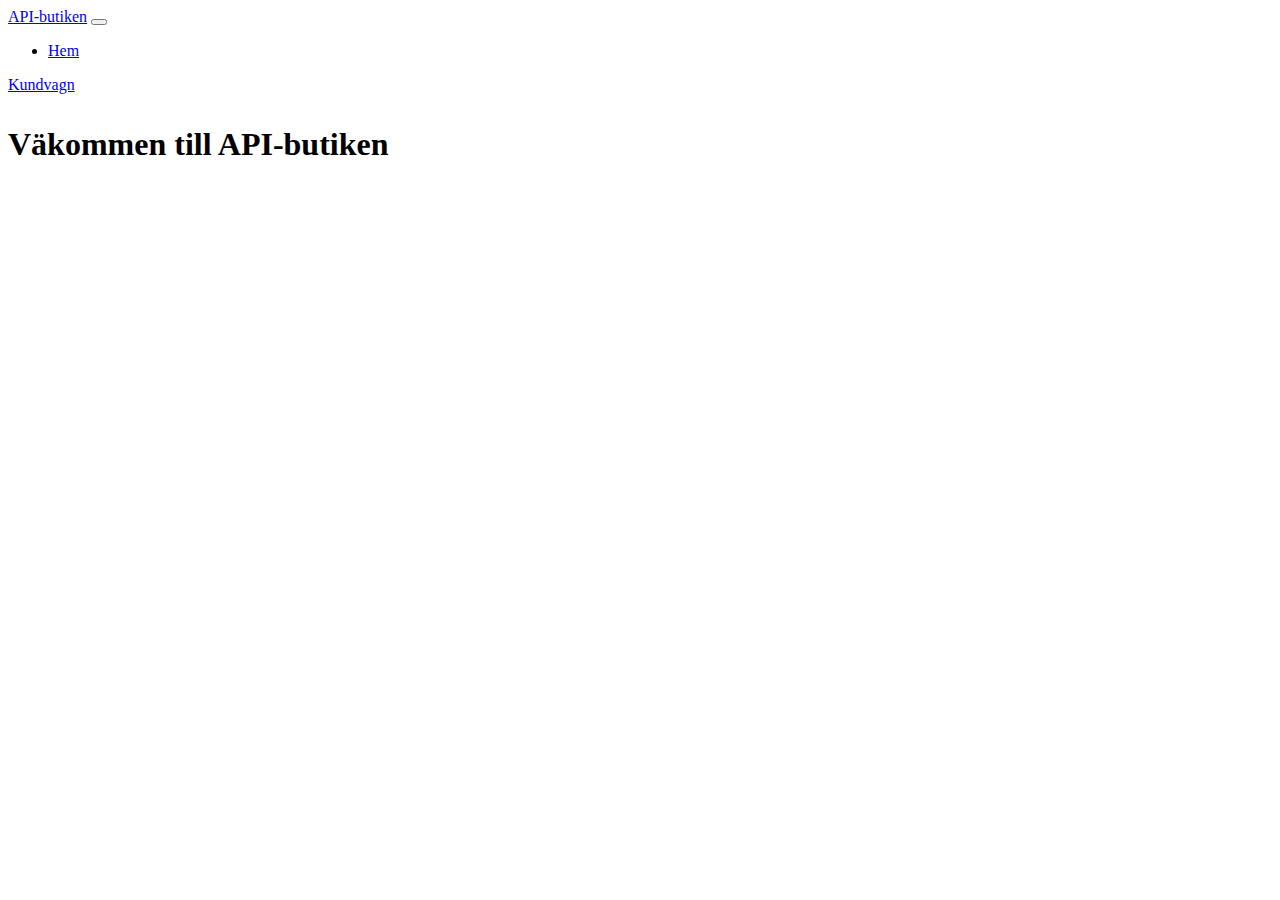
<file: index.html>
<!DOCTYPE html>
<html lang="en">
  <head>
    <meta charset="UTF-8" />
    <meta http-equiv="X-UA-Compatible" content="IE=edge" />
    <meta name="viewport" content="width=device-width, initial-scale=1.0" />
    <title>API-Butiken</title>
    <link rel="stylesheet" href="https://fonts.googleapis.com/css?family=Roboto:300,300italic,700,700italic" />
    <link href="https://cdn.jsdelivr.net/npm/bootstrap@5.0.0-beta3/dist/css/bootstrap.min.css" rel="stylesheet" integrity="sha384-eOJMYsd53ii+scO/bJGFsiCZc+5NDVN2yr8+0RDqr0Ql0h+rP48ckxlpbzKgwra6" crossorigin="anonymous">
  </head>
  <body class="container">

    <header>
      <nav class="navbar navbar-expand-lg navbar-light bg-light">
        <div class="container-fluid">
          <a class="navbar-brand" href="#">API-butiken</a>
          <button class="navbar-toggler" type="button" data-bs-toggle="collapse" data-bs-target="#navbarSupportedContent" aria-controls="navbarSupportedContent" aria-expanded="false" aria-label="Toggle navigation">
            <span class="navbar-toggler-icon"></span>
          </button>
          <div class="collapse navbar-collapse" id="navbarSupportedContent">
            <ul class="navbar-nav me-auto mb-2 mb-lg-0">
              <li class="nav-item">
                <a class="nav-link active" aria-current="page" href="./index.html">Hem</a>
              </li>
              </li>
            </ul>
            <form class="d-flex"></form>
              <a class="nav-link" href="./cart.html">Kundvagn</a>
            </form>
          </div>
        </div>
      </nav>
  </header>
  <div class="mx-auto" style="width: 600px; margin-top: 2rem !important;  margin-bottom: 4rem !important;"><h1>Väkommen till API-butiken</h1></div>
    <div id="output"></div>

    <script src="script-index.js"></script>

  </body>
</html>
</file>
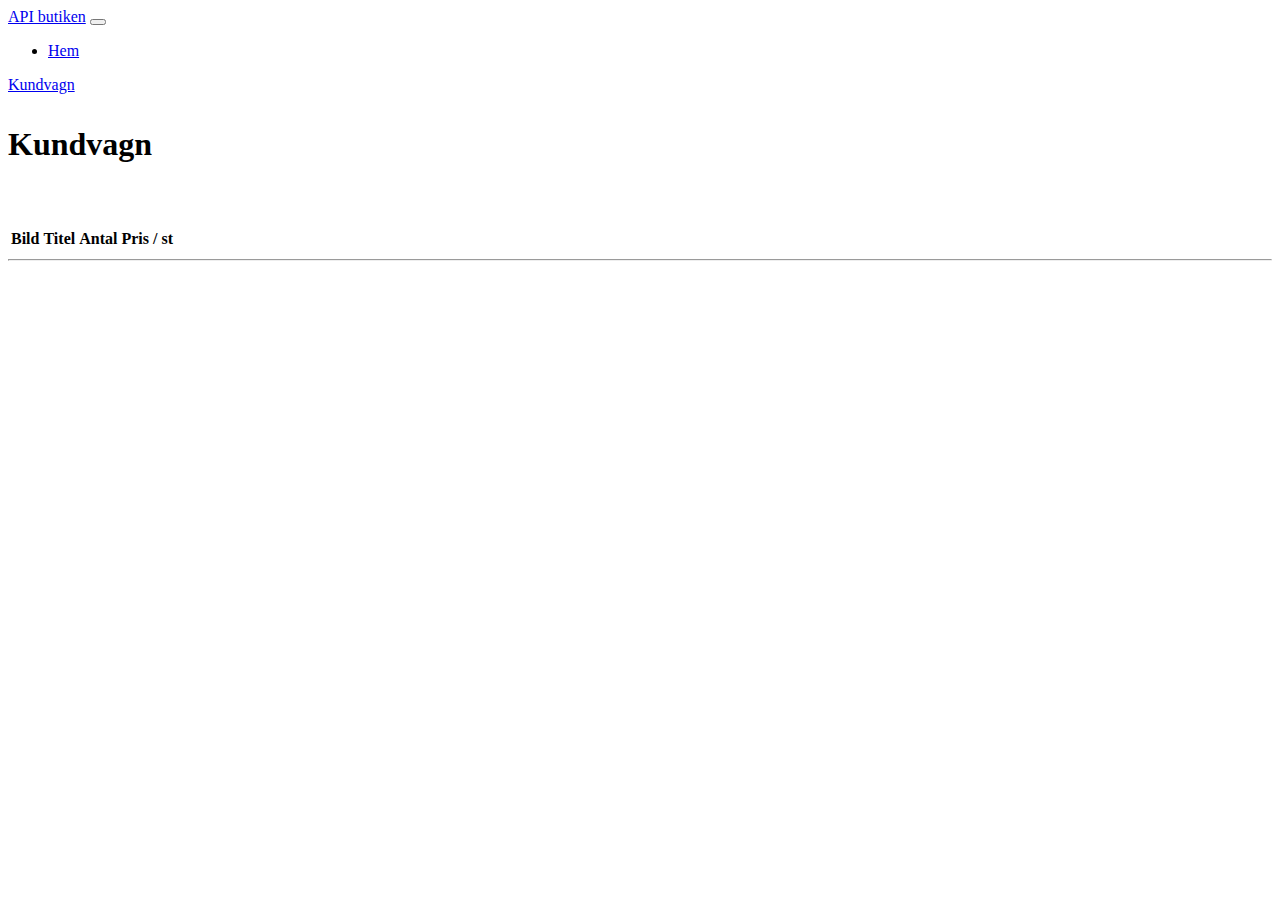
<file: cart.html>
<!DOCTYPE html>
<html>
<head>
    <meta charset="UTF-8">
    <meta name="viewpoint" content="width=device-width, initial-scale=1.0">
    <meta http-equiv="X-UA-Compatible" content="ie=edge">
    <link href="https://cdn.jsdelivr.net/npm/bootstrap@5.0.0-beta3/dist/css/bootstrap.min.css" rel="stylesheet" integrity="sha384-eOJMYsd53ii+scO/bJGFsiCZc+5NDVN2yr8+0RDqr0Ql0h+rP48ckxlpbzKgwra6" crossorigin="anonymous">
    <link rel="stylesheet" href="https://use.fontawesome.com/releases/v5.5.0/css/all.css" integrity="sha384-B4dIYHKNBt8Bc12p+WXckhzcICo0wtJAoU8YZTY5qE0Id1GSseTk6S+L3BlXeVIU" crossorigin="anonymous">
    <link rel="stylesheet" href="style.css">

    <title>API butiken</title>

</head>
<body class="container" onload="render()">
    <header>
        <nav class="navbar navbar-expand-lg navbar-light bg-light">
          <div class="container-fluid">
            <a class="navbar-brand" href="#">API butiken</a>
            <button class="navbar-toggler" type="button" data-bs-toggle="collapse" data-bs-target="#navbarSupportedContent" aria-controls="navbarSupportedContent" aria-expanded="false" aria-label="Toggle navigation">
              <span class="navbar-toggler-icon"></span>
            </button>
            <div class="collapse navbar-collapse" id="navbarSupportedContent">
              <ul class="navbar-nav me-auto mb-2 mb-lg-0">
                <li class="nav-item">
                  <a class="nav-link" aria-current="page" href="./index.html">Hem</a>
                </li>
                </li>
              </ul>
              <form class="d-flex"></form>
                <a class="nav-link" href="./cart.html">Kundvagn</a>
              </form>
            </div>
          </div>
        </nav>
    </header>
<div class="container mt-3">
    <main role="main">
        <div class="row">
            <div class="col">
                <div class="table-responsive-sm">
                    <div class="mx-auto" style="width: 300px; margin-top: 2rem !important;  margin-bottom: 4rem !important;"><h1>Kundvagn</h1></div>
                    <div class="cart-row">
                    <table class="table">
                        <thead>
                            <tr>
                                <th scope="col">Bild</th>
                                <th scope="col">Titel</th>
                                <th scope="col">Antal</th>
                                <th scope="col">Pris / st</th>
                                <th scope="col"></th>
                            </tr>
                        </thead>
                    </div>
                        <div class="cart-items">
                        <tbody id="table">
                        </tbody>
                    </div>
                    </table>
                </div>

            </div>
        </div>
        <hr class="featurette-divider">
    </main>
</div>

<script src="./cart.js"></script>

</body>
</html>
</file>
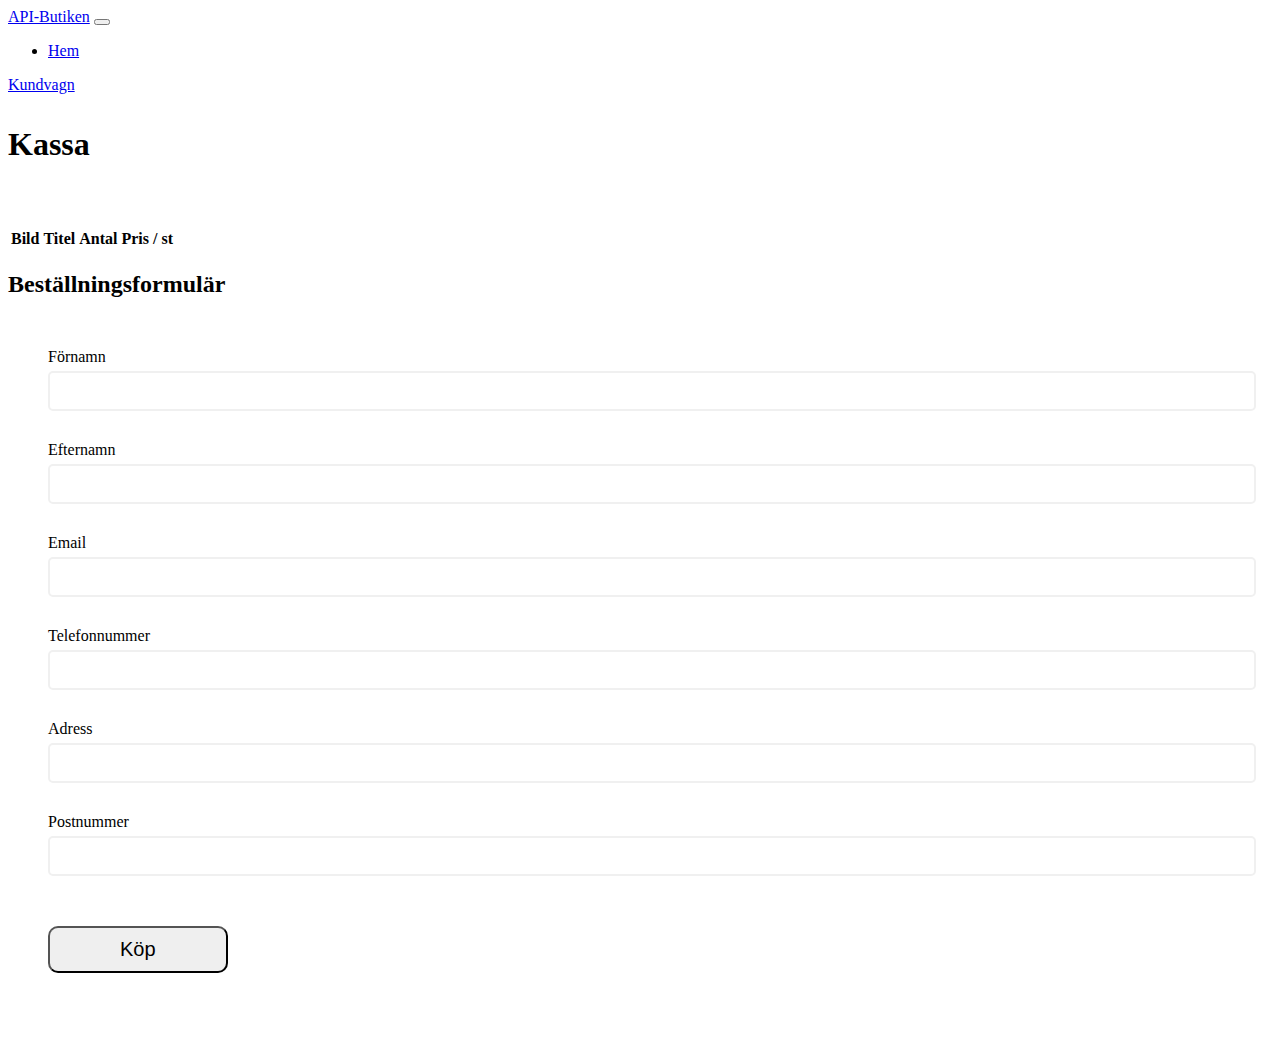
<file: order.html>
<!DOCTYPE html>
<html>
<head>
    <meta charset="UTF-8">
    <meta name="viewpoint" content="width=device-width, initial-scale=1.0">
    <meta http-equiv="X-UA-Compatible" content="ie=edge">
    <link href="https://cdn.jsdelivr.net/npm/bootstrap@5.0.0-beta3/dist/css/bootstrap.min.css" rel="stylesheet" integrity="sha384-eOJMYsd53ii+scO/bJGFsiCZc+5NDVN2yr8+0RDqr0Ql0h+rP48ckxlpbzKgwra6" crossorigin="anonymous">
    <link rel="stylesheet" href="https://use.fontawesome.com/releases/v5.5.0/css/all.css" integrity="sha384-B4dIYHKNBt8Bc12p+WXckhzcICo0wtJAoU8YZTY5qE0Id1GSseTk6S+L3BlXeVIU" crossorigin="anonymous">
    <link rel="stylesheet" href="style.css">
  
    <title>API butiken</title>

</head>
<body class="container" onload="render()">
    <header>
        <nav class="navbar navbar-expand-lg navbar-light bg-light">
          <div class="container-fluid">
            <a class="navbar-brand" href="#">API-Butiken</a>
            <button class="navbar-toggler" type="button" data-bs-toggle="collapse" data-bs-target="#navbarSupportedContent" aria-controls="navbarSupportedContent" aria-expanded="false" aria-label="Toggle navigation">
              <span class="navbar-toggler-icon"></span>
            </button>
            <div class="collapse navbar-collapse" id="navbarSupportedContent">
              <ul class="navbar-nav me-auto mb-2 mb-lg-0">
                <li class="nav-item">
                  <a class="nav-link" aria-current="page" href="./index.html">Hem</a>
                </li>
                </li>
              </ul>
              <form class="d-flex"></form>
                <a class="nav-link" href="./cart.html">Kundvagn</a>
              </form>
            </div>
          </div>
        </nav>
    </header>
<div class="container mt-3">
    <main role="main">
        <div class="row">
            <div class="col">
                <div class="table-responsive-sm">
                    <div class="mx-auto" style="width: 300px; margin-top: 2rem !important;  margin-bottom: 4rem !important;"><h1>Kassa</h1></div>                
                    <div class="cart-row">
                    <table class="table">
                        <thead>
                            <tr>
                                <th scope="col">Bild</th>
                                <th scope="col">Titel</th>
                                <th scope="col">Antal</th>
                                <th scope="col">Pris / st</th>
                            </tr>
                        </thead>
                    </div>
                        <div class="cart-items">
                        <tbody id="table">
                        </tbody>
                    </div>
                    </table>
                </div>
            </div>
        </div>         
    </main>
</div>

<div class="container">
	<div class="header">
		<h2>Beställningsformulär</h2>
	</div>
	<form id="form" class="form">
		<div class="form-control">
			<label for="username">Förnamn</label>
			<input type="text" id="firstname" />
			<i class="fas fa-check-circle"></i>
			<i class="fas fa-exclamation-circle"></i>
			<small>Error message</small>
		</div>
        <div class="form-control">
			<label for="username">Efternamn</label>
			<input type="text" id="lastname" />
			<i class="fas fa-check-circle"></i>
			<i class="fas fa-exclamation-circle"></i>
			<small>Error message</small>
		</div>
		<div class="form-control">
			<label for="username">Email</label>
			<input type="email" id="email" />
			<i class="fas fa-check-circle"></i>
			<i class="fas fa-exclamation-circle"></i>
			<small>Error message</small>
		</div>
        <div class="form-control">
			<label for="username">Telefonnummer</label>
			<input type="phonenr" id="phonenr" />
			<i class="fas fa-check-circle"></i>
			<i class="fas fa-exclamation-circle"></i>
			<small>Error message</small>
		</div>
        <div class="form-control">
			<label for="username">Adress</label>
			<input type="address" id="address" />
			<i class="fas fa-check-circle"></i>
			<i class="fas fa-exclamation-circle"></i>
			<small>Error message</small>
		</div>
        <div class="form-control">
			<label for="username">Postnummer</label>
			<input type="zipcode" id="zipcode" />
			<i class="fas fa-check-circle"></i>
			<i class="fas fa-exclamation-circle"></i>
			<small>Error message</small>
		</div>
		<button class="btn btn-success btn-xl">Köp</button>
	</form>
</div>

<script src="./checkout.js"></script>
<script src="./script.js"></script>

</body>
</html>
</file>
<file: style.css>
.form {
	padding: 30px 40px;	
}

.form-control {
	margin-bottom: 10px;
	padding-bottom: 20px;
	position: relative;
}

.form-control label {
	display: inline-block;
	margin-bottom: 5px;
}

.form-control input {
	border: 2px solid #f0f0f0;
	border-radius: 5px;
	display: block;
	font-family: inherit;
	font-size: 13px;
	padding: 10px;
	width: 100%;
}

.form-control input:focus {
	outline: 0;
	border-color: rgb(117, 117, 117);
}

.form-control.success input {
	border-color: #3be682;
}

.form-control.error input {
	border-color: #dd3522;
}

.form-control i {
	visibility: hidden;
	position: absolute;
	top: 40px;
	right: 10px;
}

.form-control.success i.fa-check-circle {
	color: #3be682;
	visibility: visible;
}

.form-control.error i.fa-exclamation-circle {
	color: #dd3522;
	visibility: visible;
}

.form-control small {
	color: #dd3522;
	position: absolute;
	bottom: 0;
	left: 0;
	visibility: hidden;
}

.form-control.error small {
	visibility: visible;
}

.btn-xl {
    padding: 10px 70px;
    font-size: 20px;
    border-radius: 10px;
    margin-top: 20px;
    margin-bottom: 50px;
}

.btn-circle.btn-md {
	width: 50px;
	height: 50px;
	padding: 7px 10px;
	border-radius: 25px;
	font-size: 22px;
	text-align: center;
}
</file>
